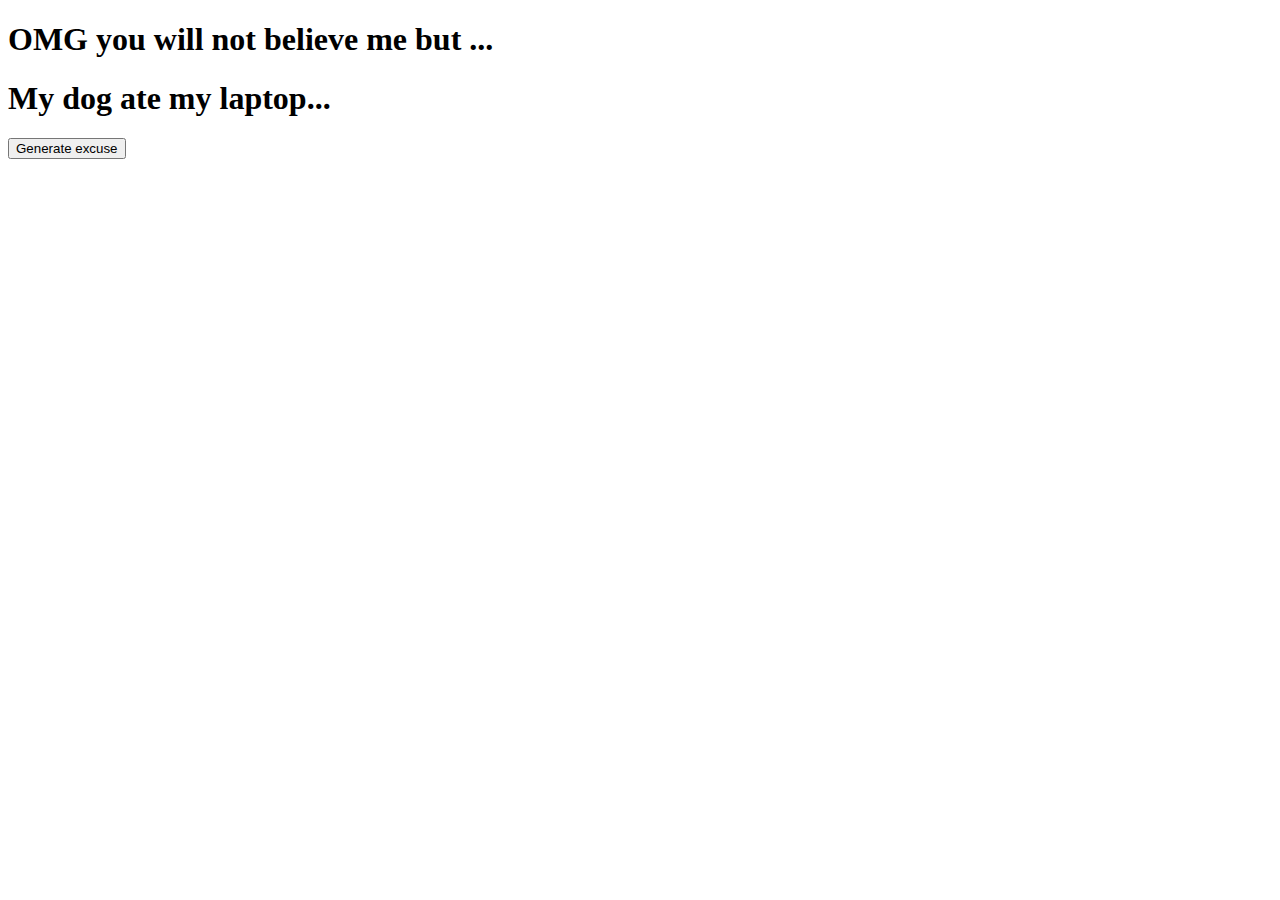
<file: src/index.html>
<!DOCTYPE html>
<html>
  <head>
    <meta charset="UTF-8" />
    <meta name="viewport" content="width=device-width, initial-scale=1.0" />
    <title>Hello Rigo with Vanilla.js</title>
    <link
      rel="stylesheet"
      href="https://use.fontawesome.com/releases/v5.2.0/css/all.css"
      integrity="sha384-hWVjflwFxL6sNzntih27bfxkr27PmbbK/iSvJ+a4+0owXq79v+lsFkW54bOGbiDQ"
      crossorigin="anonymous"
    />
    <link rel="shortcut icon" href="./4geeks.ico" />
    <link rel="stylesheet" src="style.css"/>
  </head>
  <body>
    <body>
      <div class="container-fluid text-center">
        <h1 class="mt-5">OMG you will not believe me but ...</h1>
        <h1 id="the-excuse" class="mt-5">My dog ate my laptop...</h1>
        <button id="button">Generate excuse</button>
        <br />
      </div>
    </body>
    </div>
  </body>
</html>
</file>
